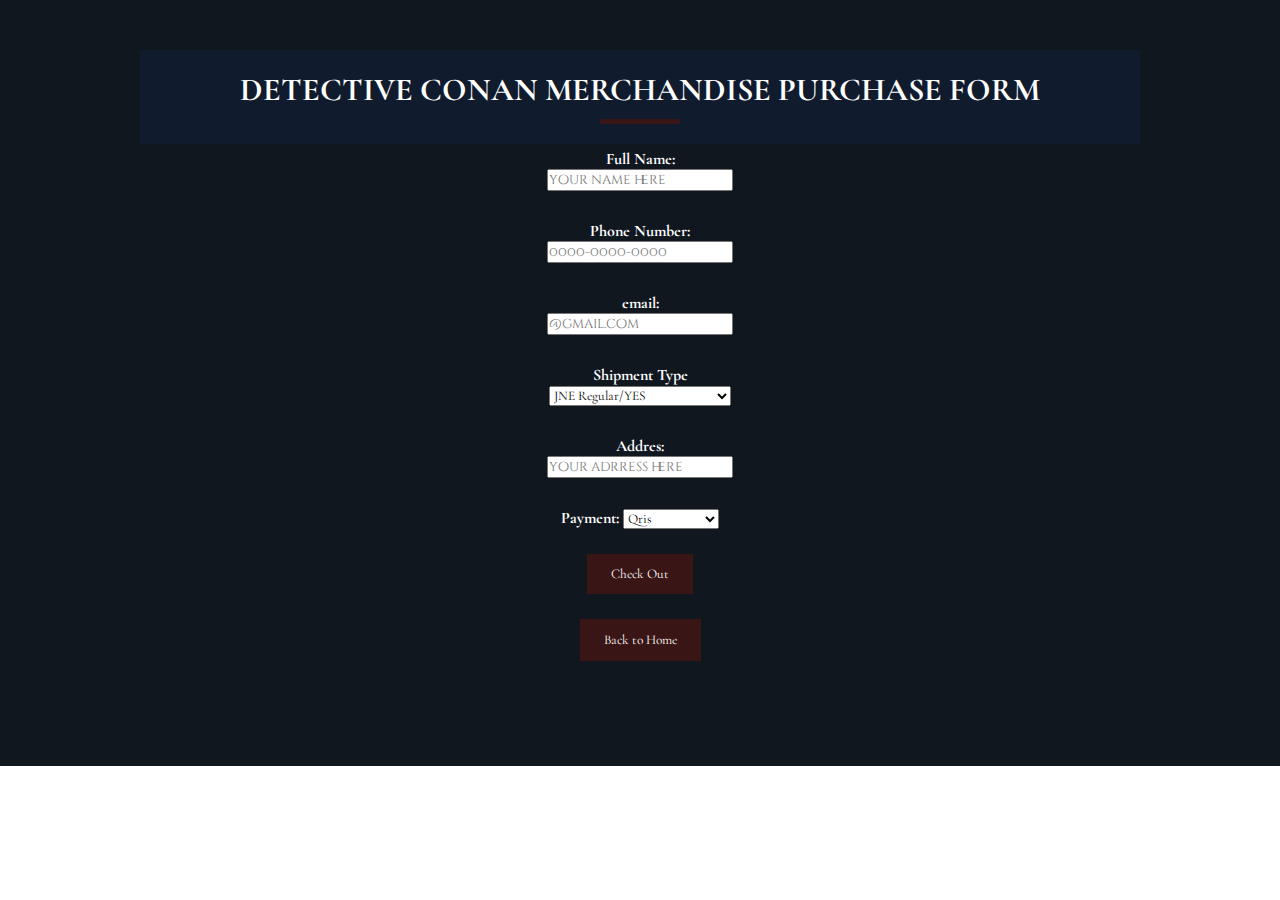
<file: UTS_FORM.html>
<!DOCTYPE html>
<html>
<head>
    <title>Purchase Merchandise</title>
    <link rel="icon" href="Images/favicon.ico" type="png">
    <link rel="stylesheet" href="UTS_SALMA.css">
</head>

<body>

    <section class="Formulir-section">
        <h2 class="section-title">Detective Conan Merchandise Purchase Form</h2>
        <div class="section-content">
            <form>
                   <div id="form-notif" class="form-notif" style="display: none;"> Your Purchase has been submitted! </div>
                <div class="Form-Question">
                    <label for="ndepan">Full Name: </label>
                    <br>
                    <input type="text" id="ndepan" name="ndepan" placeholder="your name here" required>
                </div>
                <br>

                <div class="Form-Question">
                    <label for="phone">Phone Number:</label>
                    <br>
                    <input type="tel" id="phone" name="phone" placeholder="0000-0000-0000" required>
                </div>
                <br> 
                <div class="Form-Question">
                    <label for="email">email:</label>
                    <br>
                    <input type="email" id="email" name="email" placeholder="@gmail.com" required>
                </div>
                <br>
                <div class="Form-Question">
                    <label for="treatment">Shipment Type</label> <br>
                    <select id="treatment" name="treatment" required>
                        <option value="JNE Regular / YES">JNE Regular/YES</option>
                        <option value="SiCepat">SiCepat Best/SiCepat Regular</option>
                        <option value="AnterAja">AnterAja</option>
                        <option value="J&T Express">J&T Express</option>
                        <option value="POS Indonesia">POS Indonesia</option>
                        <option value="Grab / Gojek (Same Day)">Grab / Gojek (Same Day) </option>
                    </select>
                </div>
                <br>
                <div class="Form-Question">
                    <label for="naddres"> Addres: </label>
                    <br>
                    <input type="text" id="naddress" name="naddress" placeholder="your adrress here" required>
                </div>
                <br>
              

                <div class="Form-Question">
                    <label for="Payment">Payment:</label>
                    <select id="Payment" name="Payment" required>
                        <option value="Qris">Qris</option>
                        <option value="Bank Transfer">Bank Transfer</option>
                        <option value="Cash">Cash</option>
                        <option value="Dana">Dana</option>
                        <option value="ShopeePay">ShopeePay</option>
                        <option value="Gopay">Gopay</option>
                    </select>
                </div>

                 <div class="Form-Question">
                <button>
                    Check Out
                </button>
            </form>

            <div class="Form-Question">
                <button type="button" onclick="window.location.href='Index.html'">
                <a href="Index.html"></a> Back to Home
                </button>
            </div>
        </div>
    </section>
 

</body>
<script>
  const form = document.querySelector("form");
  const notif = document.getElementById("form-notif");

  form.addEventListener("submit", function (e) {
    e.preventDefault(); 
    notif.style.display = "block"; 

 
    setTimeout(() => {
      notif.style.display = "none";
    }, 5000);
  });
</script>

</html>
</file>
<file: UTS_SALMA.css>
@import url('https://fonts.googleapis.com/css2?family=Bebas+Neue&family=Cinzel+Decorative:wght@400;700;900&family=Cormorant+Garamond:ital,wght@0,300..700;1,300..700&family=Special+Elite&display=swap');

* {
    margin: 0;
    padding: 0;
    box-sizing: border-box;
    font-family: "Cormorant Garamond", serif;
}

:root {
  /* Colors */
  --white-color: #ffffff;
  --dark-color: #10171f;
  --primary-color: #101c2e;
  --secondary-color: #3a1515;

  /* Font size */
  --font-size-s: 0.9rem;
  --font-size-n: 1rem;
  --font-size-m: 1.12rem;
  --font-size-l: 1.5rem;
  --font-size-xl: 2rem;
  --font-size-xxl: 2.3rem;

  /* Font weight */
  --font-weight-normal: 400;
  --font-weight-medium: 500;
  --font-weight-semibold: 600;
  --font-weight-bold: 700;

  /* Border radius */
  --border-radius-s: 8px;
  --border-radius-m: 30px;
  --border-radius-circle: 50%;

  /* Site max width */
  --site-max-width: 1300px;
}

html {
    scroll-behavior: smooth;
}

/*styling keseluruhan site*/
ul {
    list-style: none;
}

a {
    text-decoration: none;
}

button {
    cursor: pointer;
    border: none;
    background: none;
}

img {
    width: 100%;
}

.section-content{
    margin: 0 auto;
    pad: 0 20px;
    max-width: var(--site-max-width);
}

.section-title {
    text-align: center;
    padding: 60px 0 100px;
    text-transform: uppercase;
    font-size: var(--font-size-xl);
    color: var(--primary-color);
}

.section-title::after {
    content: "";
    width: 80px;
    height: 5px;
    display: block;
    margin: 10px auto 0;
    background: var(--secondary-color);
}

.section-title-contact {
    text-align: center;
    padding: 30px;
    text-transform: uppercase;
    font-size: var(--font-size-xl);
    color: var(--white-color);
}

.section-title-contact::after {
    content: "";
    width: 80px;
    height: 5px;
    display: block;
    margin: 10px auto 0;
    border-radius: var(--border-radius-s);
    background: var(--secondary-color);
}

/*Navbar Styling*/


header {
    position: fixed;
    width: 100%;
    z-index: 5;
    background: var(--primary-color);
}

header .navbar {
    display: flex;
    padding: 10px;
    align-items: center;
    justify-content: flex-start;
    gap: 20px;
} 

.navbar .nav-logo .logo-image {
  width: 100px;
  height: auto;
  display: block;
  object-fit: contain;
  margin-left: 10px;
}

.navbar  .nav-header {
    display: flex;
    gap: 10px;
}


.nav-item {
    position: relative;
}

.navbar .nav-header .nav-link {
    padding: 10px 18px;
    color: var(--white-color);
    font-size: var(--font-size-m);
    transition: 0.3s ease;
}

.navbar .nav-header .nav-link:hover {
    color: var(--primary-color);
    background: var(--secondary-color);
}

.nav-header .nav-link .dropdown-menu {
    color: var(--primary-color);
    background: var(--secondary-color);
}

.dropdown-menu {
  display: none;
  position: absolute;
  top: 100%;
  left: 0;
  background-color: var(--primary-color);
  padding: 0;
  list-style: none;
  z-index: 10;
}

.nav-item:hover .dropdown-menu {
  display: block;
}

.dropdown-menu li a.nav-sub {
  display: block;
  padding: 8px 15px;
  color: var(--white-color);
  text-decoration: none;
}

.dropdown-menu li a.nav-sub:hover {
  background-color:var(--dark-color);
}

/*sidebar*/
.side-bar {
    background: var(--dark-color);
    backdrop-filter: blur(15px);
    width: 250px;
    height: 100vh;
    position: fixed;
    top: 0;
    left: 0;
    overflow-y: auto;
    transition-property: left;
    z-index: 100;
    box-shadow: 2px 0 10px rgba(0,0,0,0.2);
    transform: translateX(-100%);
    opacity: 0;
    transition: transform 0.35s ease, opacity 0.35s ease;

}

.side-bar.active{
    transform: translateX(0);
    opacity: 1;
    left: 0;
}

.side-bar .menu {
    width: 100%;
    margin-top: 80px;
}

.side-bar .menu .item {
    color:var(--white-color);
    font-size: 16px;
    text-decoration: none;
    display: block;
    padding: 5px 30px;
    line-height: 60px;
}

.side-bar .menu .item a,
.side-bar .menu .item a:visited {
    color: var(--white-color);
    text-decoration: none;
}

.side-bar .menu .item a:hover{
    background: var(--secondary-color);
    transition: 0.3s ease;
}

.side-bar .menu .item i{
    margin-right: 15px;
}

.side-bar .menu .item iframe {
  margin: 10px 0 20px;
  border-radius: var(--border-radius-s);
  box-shadow: 0 0 8px rgba(0, 0, 0, 0.3);
}



.rotate {
    transform: rotate(90deg);
}

.close-btn{
    position: absolute;
    color:var(--white-color);
    font-size: 20px;
    right: 0;
    margin: 25px;
    cursor: pointer;
}

.menu-btn {
    position: fixed;
    top: 15px;
    left: 25px;
    color: var(--white-color);
    font-size: 24px;
    cursor: pointer;
    z-index: 200;
}


.main-section {
    min-height: 100vh;
}

.main-section .bg-video {
  position: absolute;
  top: 0;
  left: 0;
  width: 100%;
  height: 100%;
  object-fit: cover;
  z-index: -1;
  opacity: 0.8; 
}

.main-section .section-content {
    width: 90%;
    position: absolute;
    bottom: 10%;
    left: 50%;
    transform: translate(-50%, -50%);
    text-align: center;
}

.main-section .section-content .main-details{
    position: absolute;
    bottom: 10%;
    left: 50%;
    transform: translateX(-50%);
    text-align: center;
}

.main-section .main-details .title {
    font-size: var(--font-size-xxl);
    color: var(--secondary-color);
    font-family: "Cinzel Decorative", serif;
}

.main-section .main-details .subtitle {
  margin-top: 8px;
  max-width: 70%;
  font-size: var(--font-size-xl);
  font-weight: var(--font-weight-semibold);
}

.main-section .main-details .description {
  max-width: 70%;
  margin: 24px 0 40px;
  font-size: var(--font-size-m);
}


.main-section .main-details .button{
    display: inline-block;
    text-decoration: none;
    padding: 12px 34px;
    border: 1px solid var(--white-color);
    color: var(--white-color);
    background: transparent;
    position: relative;
    cursor: pointer;
    margin-top: 30px;
}

.main-section .main-details .button::after{
    content: "";
    position: absolute;
    left: 0;
    top: 0;
    width: 0%;
    height: 100%;
    background: var(--secondary-color);
    z-index: -1;
    transition: width 0.5s ease;
}

.main-section .main-details .button:hover::after {
  width: 100%;
}

.contact-section {
    margin-top: 40px;
    margin-bottom: 40px;
    background: var(--primary-color);
}

.main-section .main-details .button:hover , .main-section .main-details .contact-us {
    color: var(--white-color);
    border-color: var(--white-color);
    background: transparent;
}

.main-section .main-details .contact-us:hover{
    color: var(--primary-color);
    border-color: var(--secondary-color);
    background: var(--secondary-color);
}

.main-section .main-image-wrapper {
  max-width: 600px;
  width: 90%;
  height: auto;
  display: block;
  margin: 0 auto;
}

.backsound-icon{
    position: fixed;
    top: 15px;
    right: 30px;
    font-size: var(--font-size-s);
    z-index: 9999;
}

.backsound-icon a {
  color: var(--white-color);
  background: var(--secondary-color);
  border-radius: 50%;
  padding: 10px 12px;
  transition: all 0.3s ease;
  display: inline-flex;
  align-items: center;
  justify-content: center;
}

.backsound-icon a:hover {
  background: var(--secondary-color);
  color: var(--dark-color);
  transform: scale(1.1);
}

/*About section*/

.About-section {
    padding: 120px 0;
    background: var(--secondary-color);
}

.About-section .section-content {
    display: flex;
    gap: 50px;
    align-items: center;
    justify-content: space-between;
}

.About-section .About-details .section-title {
    padding: 0;
    color: var(--white-color);
}

.About-section .About-details .section-title::after{
    content: "";
    width: 80px;
    height: 5px;
    display:grid;
    margin: 10px auto 0;
    background: var(--primary-color);
}

.About-section .About-details {
    max-width: 50%;
    color: var(--white-color);
}

.About-section .About-details .text {
    line-height: 30px;
    margin: 50px 0 30px;
    text-align: center;
    font-size: var(--font-size-m);
}



/*Characters*/
.Characters-section {
    margin-top: 80px;
    margin-bottom: 80px;
}

.Characters-section .Characters-details .section-title {
    padding: 0;
    text-align: center;
    align-items: center;
}

.swiper {
  width: 100%;
  max-width: 800px;
  margin: 0 auto;
  padding: 30px 0;
}

.swiper-slide {
  position: relative;
  width: 300px; 
  aspect-ratio:auto;
  border-radius: 14px;
  overflow: hidden;
  transition: transform 0.3s ease;
}

.swiper-slide .title {
  position: absolute;
  bottom: 10px; 
  left: 50%;
  transform: translateX(-50%);
  color: var(--white-color);
  font-size: 20px;
  font-weight: bold;
  text-shadow: 2px 2px 5px rgba(0, 0, 0, 0.7);
  z-index: 10; 
  text-align: center;
  pointer-events: none; 
}


.swiper-slide-active {
  transform: scale(1.05);
}

.swiper-slide-active .title {
    bottom: 40px;
  
}

.swiper-slide img {
  display:flex;
  width: 100%;
  height: 100%;
  object-fit: cover;
  border-radius: inherit;
  user-select: none;
}

.swiper-pagination {
    --swiper-pagination-bottom: 5px;
}

.swiper-pagination-bullet {
    width: 7px;
    height: 7px;
    background-color: #000000 !important;
    border-radius: 90%;
    transition: all 0.3s ease-in-out;
}

.swiper-pagination-bullet-active {
    width: 32px;
    background-color: #000000 !important;
    border-radius: 10px;
}

/*News section*/

.News-section {
    color: var(--white-color);
    background: var(--primary-color);
    margin-bottom: 50px;
}

.News-section .section-title {
    padding: 50px;
    text-align: center;
    align-items: center;
    color: var(--white-color);
}

.News-title::after {
    content: "";
    width: 20px;
    height: 5px;
    display: block;
    margin: 10px auto 0;
    background: var(--secondary-color);
}

.News-section .section-content{
    padding-top: 0;
    margin-top: 0;
}

.News-section .News-list {
    display: flex;
    flex-wrap: wrap;
    padding-bottom: 50px;
    align-items: flex-start;
    justify-content: space-between;
    margin-top: 0;
}

.News-section .News-list .News-item {
    display: flex;
    align-items: center;
    text-align: center;
    flex-direction: column;
    justify-content: space-between;
    width: calc(33.333% - 30px);
    background-color: var(--white-color);
    border-radius: var(--border-radius-s);
}


.News-section .News-list .News-item .News-image {
    max-width: 50%;
    aspect-ratio: 1;
    object-fit: contain;
}


.News-section .News-list .News-item .name {
    margin-top: 20px;
    font-family: "Cinzel Decorative", serif;
    color: var(--primary-color);
    outline-width: thick;
    outline-offset: 2px;
}
.News-section .News-list .News-item .text {
    font-size: var(--font-size-m);
    margin-top: 10px;
    color: var(--dark-color);
}

.News-section .btn{
    display: inline-block;
    padding: 8px 16px;
    background-color: var(--secondary-color);
    text-decoration: none;
    border-radius: 4px;
    margin-top: 16px;
    color: var(--white-color);
}

/*Merch*/


.Merchandise{
    background: var(--white-color);
    padding: 1rem 7%;
}

.Merchandise .section-title{
    padding: 10px;
    text-align: center;
    align-items: center;
}

.Merchandise .box-container{
    display: grid;
    grid-template-columns: repeat(3, 1fr);
    flex-wrap: wrap;
    gap: 1.5rem;
    padding: 20px 60px;
}

.Merchandise .box-container .box{
    flex: 1 1 30rem;
    box-shadow: 0 .5rem 1.5rem rgba(0, 0, 0, 0.1);
    border-radius: var(--border-radius-m);
    border: .1rem solid rgba(0, 0, 0, 0.1);
    position: relative;
    width: 350px;
    margin: auto;
    height: 380px;
    display: flex;
    flex-direction: column;
    justify-content: space-between;
}

.Merchandise .box-container .box .image {
    position: relative;
    text-align: center;
    padding-top: 2rem;
    overflow: hidden;
}

.Merchandise .box-container .box .image img{
    width: 100%;
    height: 250px;
    object-fit: contain;
    padding: 10px;
}

.Merchandise .box-container .box:hover .image .img{
    transform: scale(1.1);
}

.Merchandise .box-container .box .image .icons{
    position: absolute;
    bottom: -7rem; left:0; right: 0;
    display: flex;
}

.Merchandise .box-container .box:hover .image .icons{
    bottom: 0;
    font-size: var(--font-size-s) 
}

.Merchandise .box-container .box .image .icons a{
    height: 2rem;
    line-height: 2rem;
    font-size: 2rem;
    width: 50%;
    background-color: var(--secondary-color);
    color: var(--white-color);
}

.Merchandise .box-container .box .image .icons a:hover{
    background: var(--dark-color);
}

.Merchandise .box-container .box .image .icons .card-btn {
    border-left: .1rem solid var(--dark-color);
    border-right: .1rem solid var(--dark-color);
    width: 100%;
    font-size: var(--font-size-s);
}

.Merchandise .box-container .box .content{
    padding: 1rem 2rem;
    text-align: center;
    flex-grow: 1; 
    display: flex;
    flex-direction: column;
    justify-content: flex-end;
}

.Merchandise .box-container .box .content h3{
    font-size: var(--font-size-l);
    color: var(--primary-color);
    min-height: 40px;
}


.continue-btn {
    text-align: center;
    margin-top: 2rem;
    font-family: "Cormorant Garamond", serif;
}

.btn-purchase {
    display: inline-block;
    background-color: var(--primary-color);
    color: var(--white-color);
    padding: 1rem 2rem;
    font-size: var(--font-size-s);
    font-weight: bold;
    text-decoration: none;
    transition: all 0.3s ease;
}

.btn-purchase:hover {
    background-color: var(--dark-color);
    color: var(--secondary-color);
    transform: scale(1.05);
}


/*Gallery*/

.Gallery-section {
    padding: 50px 0 100px;
    background: var(--dark-color);
}

.Gallery-section .section-title{
    padding: 5px;
    text-align: center;
    align-items: center;
    margin-bottom: 25px;
    color: var(--white-color);
}

.Gallery-section .section-title::after {
    content: "";
    width: 600px;
    height: 5px;
    display: block;
    margin: 10px auto 0;
    background: var(--secondary-color);
}



/*flip*/
.card-container {
  display: flex;
  flex-wrap: wrap;
  justify-content: center;
  gap: 20px;
}

.flip-card {
  background-color: transparent;
  width: 300px;
  height: 350px;
  perspective: 1000px;
}

.flip-card-inner {
  position: relative;
  width: 100%;
  height: 100%;
  transition: transform 0.8s;
  transform-style: preserve-3d;
}

.flip-card:hover .flip-card-inner {
  transform: rotateY(180deg);
}

.flip-card-front, .flip-card-back {
  position: absolute;
  width: 100%;
  height: 100%;
  border-radius: 10px;
  backface-visibility: hidden;
  box-shadow: 0 4px 8px rgba(0,0,0,0.2);
  display: flex;
  flex-direction: column;
  align-items: center;
  justify-content: center;
  padding: 20px;
  box-sizing: border-box;
}

.flip-card-front {
  background-color: var(--primary-color);
  color: var(--white-color);
}

.flip-card-front img {
  width: 100%;
  height: 200px;
  object-fit: cover;
  border-radius: 8px;
}

.flip-card-back {
  background-color:var(--secondary-color);
  color: var(--white-color);
  transform: rotateY(180deg);
}

.contact-section .section-content .contact-info {
    padding: 5px;
    color: var(--white-color);
}

/*new contact*/
body, input, textarea, a{
    font-family: "Cinzel Decorative", serif;
}

#section-wrapper{
    width: 100%;
    padding: 10px;
}

.box-wrapper{
    position: relative;
    display: flex;
    flex-wrap: wrap;
    width: 960px;
    margin: 35px auto;
    margin-top: 35px;
    border-radius: 30px;
}

.info-wrap{
  flex: 1 1 300px;
  padding: 30px;
  border-radius: 30px 0 0 30px;
  background: var(--secondary-color);
  color: var(--white-color);

}

.info-title{
    text-align: left;
    font-size: 28px;
    letter-spacing: 0.5px;
}

.info-sub-title{
    font-size: 18px;
    font-weight: 300;
    margin-top: 17px;
    letter-spacing: 0.5px;
    line-height: 26px;
}

.info-details{
    list-style: none;
    margin: 60px 0px;
}

.info-details li{
    margin-top: 25px;
    font-size: 18px;
    color: var(--white-color);
}

.info-details li i{
  background: var(--primary-color);
  padding: 10px;
  border-radius: 50%;
  font-size: 16px;
  min-width: 36px;
  min-height: 36px;
  display: flex;
  align-items: center;
  justify-content: center;

}

.info-details li a{
    color: var(--white-color);
    text-decoration: none;
}

.info-details li a:hover{
    color: var(--primary-color);
}

.social-icons{
    list-style: none;
    text-align: center;
    margin: 20px 0px;
}

.social-icons li{
    display: inline-block;
}

.social-icons li i{
    background: var(--secondary-color);
    color: var(--white-color);
    font-size: 20px;
    border-radius: 22%;
    margin: 0px 5px;
    cursor: pointer;
    transition: all .5s;  
}

.social-icons li i:hover{
    background: var(--white-color);
    color: var(--dark-color);
}

.form-wrap{
  flex: 2 1 600px;
  padding: 30px;
  border-radius: 0 30px 30px 0;
  background: var(--white-color);

}

.form-title{
    text-align: left;
    margin-left: 23px;
    font-size: 28px;
    letter-spacing: 0.5px;
}

.form-fields {
    display: table;
    width: 100%;
    padding: 15px 5px 5px 5px;
}

.form-fields input,
.form-fields textarea{
    border: none;
    outline: none;
    background: none;
    font-size: 18px;
    color: gray;
    padding: 20px 10px 20px 5px;
    width: 100%;
}

.form-fields textarea{
    height: 150px;
    resize: none;
}

.form-group{
    width: 46%;
    float: left;
    padding: 0px;
    margin: 10px 1%;
    box-shadow: inset 8px 8px 8px #ecf0f3, inset -8px -8px 8px #ffffff;
}

.form-fields .form-group:last-child{
    width: 96%;
}

.submit-button{
    width: 96px;
    height: 60px;
    margin: 0px 12px;
    border-radius: 30px;
    font-size: 20px;
    font-weight: 700;
    outline: none;
    cursor: pointer;
    color: var(--white-color);
    text-align: center;
    background: var(--primary-color);
    box-shadow: 3px 3px 8px #b1b1b1, -3px -3px 8px #ffffff;
    transition: .5s;
}

.submit-button:hover{
    background: var(--secondary-color);
}



/*about sub page*/


.Anime-section {
    min-height: 100vh;
    background: var(--dark-color);
}


.Anime-section .section-content {
    display: flex;
    align-items: center;
    min-height: 100vh;
    color: var(--white-color);
    justify-content: center;
    gap: 60px;
}

.Anime-section .Anime-details{
    max-width: 600px;
    text-align: center;
}


.Anime-section .Anime-details .subtitle {
  margin-top: 8px;
  max-width: 70%;
  font-size: var(--font-size-xl);
  font-weight: var(--font-weight-semibold);
}

.Anime-section .Anime-details .description {
  max-width: 70%;
  margin: 24px 0 40px;
  font-size: var(--font-size-m);
}

.Anime-section .Anime-details .buttons{
    display: flex;
    gap: 23px;
}

.Anime-section .Anime-details .button {
    padding: 10px 26px;
    border: 2px solid transparent;
    color: var(--primary-color);
    border-radius: var(--border-radius-m);
    background: var(--secondary-color);
    font-weight: var(--font-weight-medium);
    transition: 0.3s ease;
}

.contact-section {
    margin-top: 40px;
    margin-bottom: 40px;
    background: var(--primary-color);
}

/*Footer*/

footer{
    background-color: var(--dark-color);
}

.FooterBottom{
    background-color: var(--primary-color);
    padding: 20px;
    text-align: center;
    color: var(--white-color);
}

.FooterBottom a{
    color: #c26969;
}

/*history*/


.History-section {
    padding: 120px 0;
    background: var(--dark-color);
}

.History-section .section-content {
    display: flex;
    gap: 50px;
    align-items: center;
    justify-content: space-between;
}

.History-section .History-details .section-title {
    padding: 0;
    color: var(--white-color);
}

.History-section .History-details .section-title::after{
    content: "";
    width: 80px;
    height: 5px;
    display:grid;
    margin: 10px auto 0;
    background: var(--primary-color);
}

.History-section .History-details {
    max-width: 50%;
    color: var(--white-color);
}

.History-section .History-details .text {
    line-height: 30px;
    margin: 50px 0 30px;
    text-align: center;
    font-size: var(--font-size-m);
}

/*Anime*/

.Anime-section .Anime-details .section-title {
    padding: 0;
    color: var(--white-color);
}

.Anime-section .Anime-details .section-title::after{
    content: "";
    width: 80px;
    height: 5px;
    display:grid;
    margin: 10px auto 0;
    background: var(--white-color);
}

.Anime-section .Anime-details {
    max-width: 50%;
    color: var(--white-color);
}

.Anime-section .Anime-details .text {
    line-height: 30px;
    margin: 50px 0 30px;
    text-align: center;
    font-size: var(--font-size-m);
}


.Anime-section .Anime-image-wrapper {
  max-width: 1000px;
  margin-right: 50px;
}

/*Movies*/

.Movies-section{
    padding: 120px 0;
    background: var(--dark-color);
    align-items: center;}

.Movies-section .section-content{
    display: flex;
  justify-content: center;
  align-items: center;
  flex-direction: column;
  text-align: center;
}

.Movies-section .Movies-details .section-title {
    padding: 0;
    color: var(--white-color);}

.Movies-section .Movies-details .section-title::after{
    content: "";
    width: 80px;
    height: 5px;
    display:grid;
    margin: 10px auto 0;
    background: var(--primary-color);
}

.Movies-section .Movies-details {
    max-width: 90%;
    width: 100%;
    margin: auto;
    color: var(--white-color);
}

.Movies-section .Movies-details .text {
    line-height: 30px;
    margin: 50px 0 30px;
    text-align: center;
    font-size: var(--font-size-m);
}


.table {
  margin: 20px auto;
  border-collapse: collapse;
  width: 70%;
  color: var(--primary-color);
  background-color: var(--secondary-color);
  box-shadow: 0 0 15px rgba(0, 0, 0, 0.3);
}

th, td {
  border: 1px solid var(--dark-color);
  padding: 12px;
  text-align: center;
  word-spacing: 1px;
  text-indent: 1px;
}

th {
  background-color: var(--primary-color);
  color: var(--white-color);
  font-size: var(--font-size-l);
  letter-spacing: 2px;
}

tr:hover {
  background-color: #c8d0ee;
  color: rgb(46, 1, 46);
}

.content-table {
  margin: 0 auto; 
  border-collapse: collapse;
  width: 90%;
  max-width: 1200px;
  box-shadow: 0 0 15px rgba(0, 0, 0, 0.3);
}

/*Faction*/

.Faction-section {
    padding: 50px 0 100px;
    background: var(--secondary-color);
}

.card-container{
  display: flex;
  flex-wrap: wrap;
  justify-content: center;
  gap: 30px;
  margin-top: 40px;
}

.Faction-section .flip-card {
  background-color: transparent;
  width: 280px;
  height: 360px;
  perspective: 1000px;
}

.Faction-section{
    padding: 120px 0;
    background: var(--dark-color);
    align-items: center;}

.Faction-section .section-content{
    display: flex;
  justify-content: center;
  align-items: center;
  flex-direction: column;
  text-align: center;
}

.Faction-section .Faction-details .section-title {
    padding: 0;
    color: var(--white-color);}

.Faction-section .Faction-details .section-title::after{
    content: "";
    width: 80px;
    height: 5px;
    display:grid;
    margin: 10px auto 0;
    background: var(--white-color);
}

.Faction-section .Faction-details {
    max-width: 90%;
    width: 100%;
    margin: auto;
    color: var(--white-color);
}

.Faction-section .Faction-details .text {
    line-height: 30px;
    margin: 50px 0 30px;
    text-align: center;
    font-size: var(--font-size-m);
}

.Formulir-section {
    padding: 50px 0 100px;
    background: var(--dark-color);
}

.Formulir-section .section-title {
  color: var(--white-color);
  background-color: var(--primary-color);
  padding: 20px 100px;
  text-align: center;
  width: fit-content;
  margin: 0 auto 3px;
}

.Form-Question{
    text-align: center;
    margin: 5px;
    color: var(--white-color);
    font-weight: var(--font-weight-bold);
    margin-top: 5px;
}

.Form-Question button{
    margin-top: 20px;
    color: var(--white-color);
    padding: 12px 24px;
    background-color: var(--secondary-color);
    color: var(--white-color);
    border: none;
    cursor: pointer;
    border: var(--border-radius-circle);
}

.Form-Question button:hover{
 background-color: var(--primary-color);
 color: var(--secondary-color);
 transition: 0.3s ease;
}

.form-notif {
  background-color: var(--secondary-color);
  color: var(--white-color);
  padding: 12px 20px;
  border-radius: var(--border-radius-s);
  text-align: center;
  margin-bottom: 20px;
  font-size: var(--font-size-m);
}
</file>
